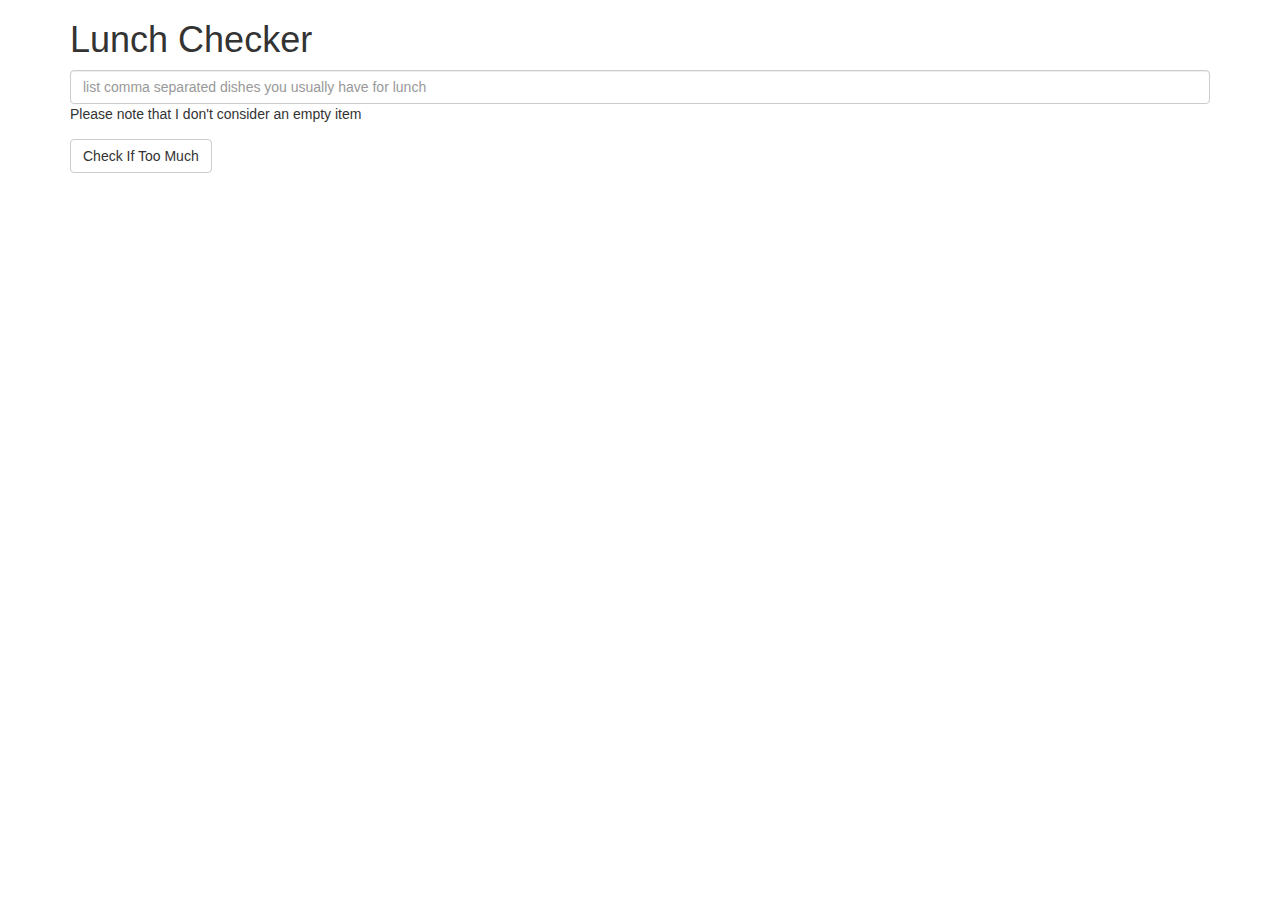
<file: mod1-solution/index.html>
<!DOCTYPE html>
<html lang="en">
  <head>
    <title>Lunch Checker</title>
    <meta name="viewport" content="width=device-width, initial-scale=1" />
    <link rel="stylesheet" href="styles/bootstrap.min.css" />
    <style>
      .message {
        font-size: 1.3em;
        font-weight: bold;
      }
    </style>
  </head>
  <body ng-app="LunchCheck">
    <div class="container" ng-controller="LunchCheckController">
      <h1>Lunch Checker</h1>

      <div class="form-group">
        <input
          id="lunch-menu"
          type="text"
          placeholder="list comma separated dishes you usually have for lunch"
          class="form-control"
          ng-model="dishes"
        />
        Please note that I don't consider an empty item
      </div>
      <div class="form-group">
        <button class="btn btn-default" ng-click="checkDishes()">
          Check If Too Much
        </button>
      </div>
      <div class="form-group message">{{ message }}</div>
    </div>
    <script src="angular.min.js" charset="utf-8"></script>
    <script src="app.js" charset="utf-8"></script>
  </body>
</html>
</file>
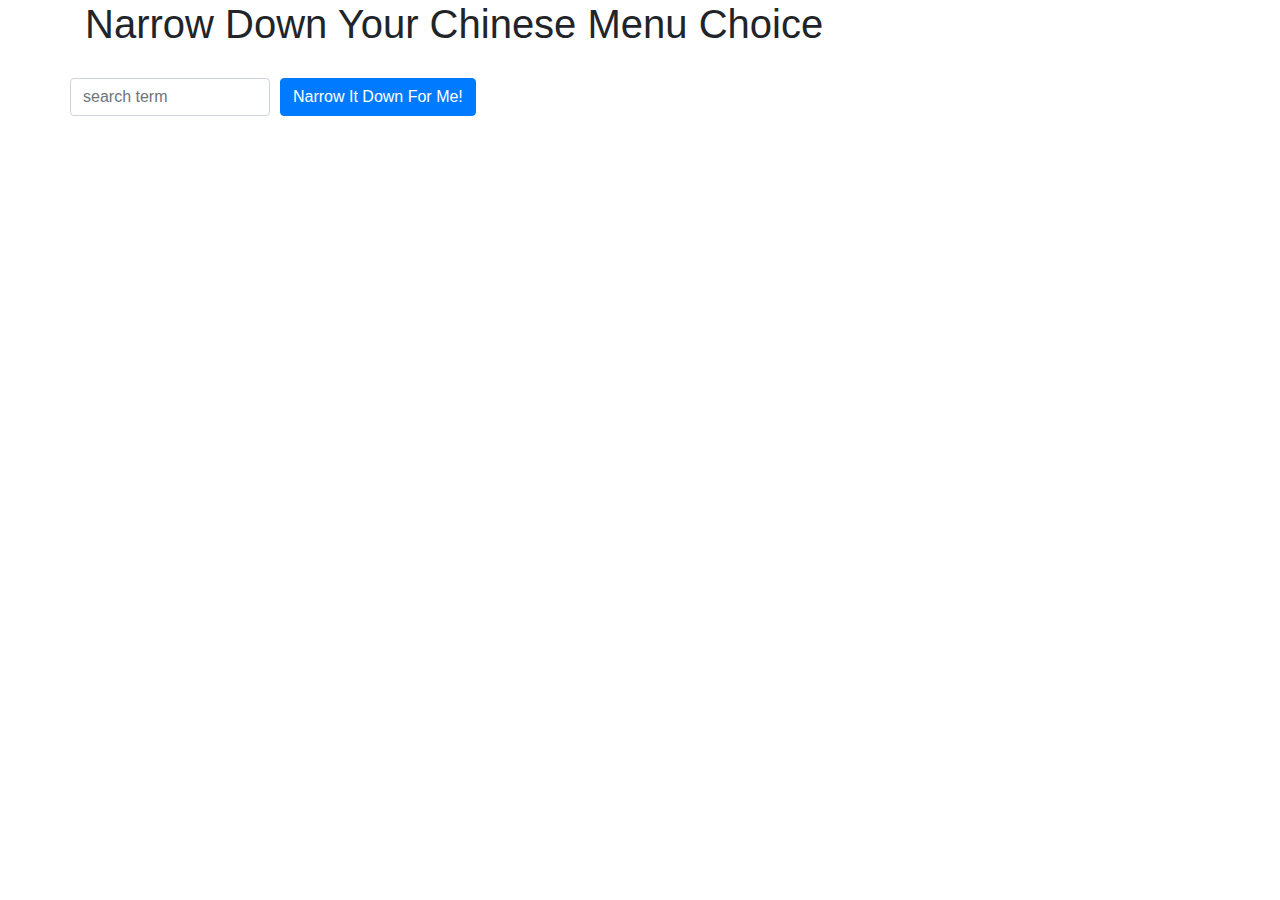
<file: mod3-solution/index.html>
<!DOCTYPE html>
<html lang="en">
  <head>
    <title>Narrow Down Your Menu Choice</title>
    <meta name="viewport" content="width=device-width, initial-scale=1" />
    <link
      rel="stylesheet"
      href="https://stackpath.bootstrapcdn.com/bootstrap/4.3.1/css/bootstrap.min.css"
      integrity="sha384-ggOyR0iXCbMQv3Xipma34MD+dH/1fQ784/j6cY/iJTQUOhcWr7x9JvoRxT2MZw1T"
      crossorigin="anonymous"
    />
    <link rel="stylesheet" href="styles/styles.css" />
  </head>
  <body ng-app="NarrowItDownApp">
    <div class="container" ng-controller="NarrowItDownController as ndc">
      <h1>Narrow Down Your Chinese Menu Choice</h1>
      <div class="row">
        <div class="form-group">
          <input
            type="text"
            placeholder="search term"
            class="form-control"
            ng-model="ndc.searchTerm"
          />
        </div>
        <div class="form-group narrow-button">
          <button class="btn btn-primary" ng-click="ndc.search()">
            Narrow It Down For Me!
          </button>
        </div>
      </div>
      <!-- found-items should be implemented as a component -->
      <found-items menu-items="ndc.found" on-remove="ndc.onRemove(index)"></found-items>
    </div>
    <script src="angular.min.js" charset="utf-8"></script>
    <script src="app.js" charset="utf-8"></script>
  </body>
</html>
</file>
<file: mod3-solution/styles/styles.css>
h1 {
  margin-bottom: 30px;
}
input[type="text"] {
  width: 200px;
  float: left;
}
.narrow-button {
  float: left;
  margin-left: 10px;
}
.loader {
  display: none;
  margin-left: 5px;
  font-size: 10px;
  float: left;
  border-top: 1.1em solid rgba(147, 147, 147, 0.2);
  border-right: 1.1em solid rgba(147, 147, 147, 0.2);
  border-bottom: 1.1em solid rgba(147, 147, 147, 0.2);
  border-left: 1.1em solid #676767;
  -webkit-transform: translateZ(0);
  -ms-transform: translateZ(0);
  transform: translateZ(0);
  -webkit-animation: load8 1.1s infinite linear;
  animation: load8 1.1s infinite linear;
}
.loader,
.loader:after {
  border-radius: 50%;
  width: 3em;
  height: 3em;
}
@-webkit-keyframes load8 {
  0% {
    -webkit-transform: rotate(0deg);
    transform: rotate(0deg);
  }
  100% {
    -webkit-transform: rotate(360deg);
    transform: rotate(360deg);
  }
}
@keyframes load8 {
  0% {
    -webkit-transform: rotate(0deg);
    transform: rotate(0deg);
  }
  100% {
    -webkit-transform: rotate(360deg);
    transform: rotate(360deg);
  }
}
</file>
